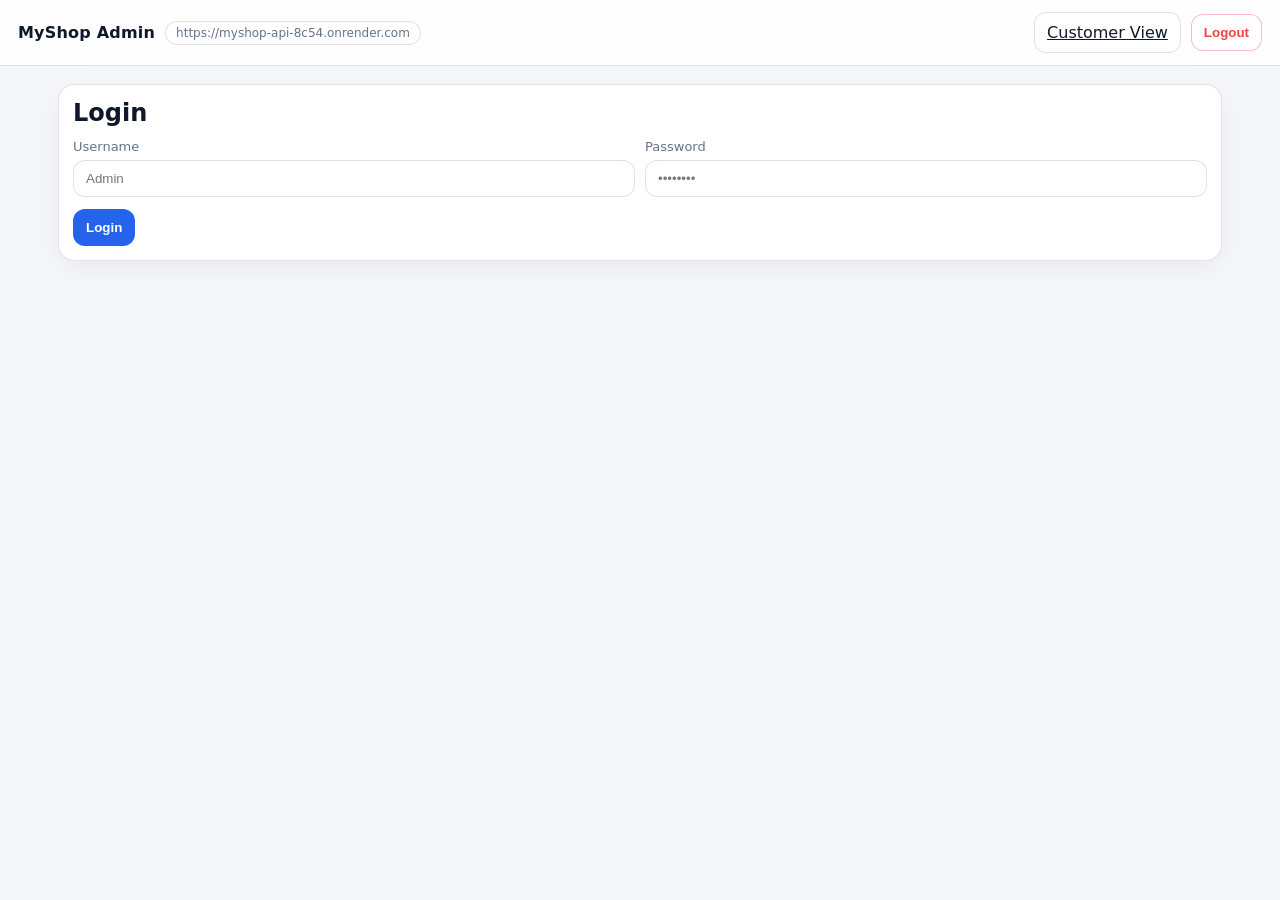
<file: frontend/admin.html>
<!doctype html>
<html>
<head>
  <meta charset="utf-8"/>
  <meta name="viewport" content="width=device-width,initial-scale=1"/>
  <link rel="stylesheet" href="./admin-light.css"/>
  <title>Admin</title>
</head>
<body>
  <header class="header">
    <div class="h-left">
      <div class="logo">MyShop Admin</div>
      <div class="chip" id="apiBase"></div>
    </div>
    <div class="h-right">
      <a class="btn" href="./index.html">Customer View</a>
      <button class="btn danger" onclick="logout()">Logout</button>
    </div>
  </header>

  <main class="wrap">
    <!-- Login -->
    <section class="panel" id="loginCard">
      <h2>Login</h2>
      <div class="grid2">
        <div><label>Username</label><input id="user" placeholder="Admin"/></div>
        <div><label>Password</label><input id="pass" type="password" placeholder="••••••••"/></div>
      </div>
      <div class="row" style="margin-top:12px">
        <button class="btn primary" onclick="login()">Login</button>
        <span id="loginMsg"></span>
      </div>
    </section>

    <!-- Dashboard -->
    <section id="dash" style="display:none">
      <div class="titlebar">
        <div>
          <h1>Dashboard</h1>
          <div class="muted">Simple admin panel (fast)</div>
        </div>
        <div class="chip" id="who">Logged in</div>
      </div>

      <!-- Quick stats -->
      <div class="stats">
        <div class="stat">
          <div class="muted">Products</div>
          <div class="big" id="statProducts">—</div>
        </div>
        <div class="stat">
          <div class="muted">Orders</div>
          <div class="big" id="statOrders">—</div>
        </div>
        <div class="stat">
          <div class="muted">Categories</div>
          <div class="big" id="statCats">—</div>
        </div>
      </div>

      <!-- Tabs -->
      <div class="tabs">
        <button class="tab active" data-tab="orders" onclick="openTab('orders')">Orders</button>
        <button class="tab" data-tab="products" onclick="openTab('products')">Products</button>
        <button class="tab" data-tab="add" onclick="openTab('add')">Add Product</button>
        <button class="tab" data-tab="cats" onclick="openTab('cats')">Categories</button>
      </div>

      <!-- Orders tab -->
      <section class="panel tabPane" id="tab-orders">
        <div class="row space">
          <h3 style="margin:0">Orders</h3>
          <button class="btn" onclick="loadOrders()">Refresh</button>
        </div>
        <div id="ordersMsg"></div>
        <div class="tableWrap">
          <table class="table" id="ordersTable">
            <thead>
              <tr>
                <th>ID</th><th>Customer</th><th>Phone</th><th>Total</th><th>Status</th><th>Time</th><th>Action</th>
              </tr>
            </thead>
            <tbody></tbody>
          </table>
        </div>

        <!-- Items modal -->
        <dialog id="itemsModal" class="modal">
          <div class="modalHead">
            <b>Order Items</b>
            <button class="btn" onclick="closeItems()">Close</button>
          </div>
          <div id="itemsBody" class="muted"></div>
        </dialog>
      </section>

      <!-- Products tab -->
      <section class="panel tabPane" id="tab-products" style="display:none">
        <div class="row space">
          <h3 style="margin:0">Products</h3>
          <button class="btn" onclick="loadProducts()">Refresh</button>
        </div>
        <div id="productsList" class="muted">Loading...</div>
      </section>

      <!-- Add product tab -->
      <section class="panel tabPane" id="tab-add" style="display:none">
        <h3>Add Product</h3>

        <label>Category</label>
        <select id="prodCategory"></select>

        <div class="grid2" style="margin-top:10px">
          <div><label>Product name</label><input id="prodName" placeholder="e.g., Steel Bottle"/></div>
          <div><label>Price</label><input id="prodPrice" type="number" placeholder="299"/></div>
        </div>

        <div class="grid2" style="margin-top:10px">
          <div><label>Star rating (0-5)</label><input id="prodRating" type="number" step="0.1" placeholder="4.5"/></div>
          <div>
            <label>Active</label>
            <select id="prodActive"><option value="true" selected>Yes</option><option value="false">No</option></select>
          </div>
        </div>

        <label style="margin-top:10px">Description</label>
        <textarea id="prodDesc" placeholder="Product description..."></textarea>

        <div class="divider"></div>

        <div class="row space">
          <div>
            <h4 style="margin:0">Image Upload</h4>
            <div class="muted small">Auto compress (1600px, ~82% quality). Max 2MB.</div>
          </div>
          <button class="btn" onclick="uploadImage()">Upload</button>
        </div>

        <div class="row" style="margin-top:10px">
          <input id="prodImageFile" type="file" accept="image/*"/>
          <input id="prodImageUrl" placeholder="Image URL auto fill after upload"/>
        </div>
        <div id="uploadMsg"></div>

        <div class="row" style="margin-top:12px">
          <button class="btn primary" onclick="addProduct()">Add Product</button>
          <span id="prodMsg"></span>
        </div>
      </section>

      <!-- Categories tab -->
      <section class="panel tabPane" id="tab-cats" style="display:none">
        <div class="row space">
          <h3 style="margin:0">Categories</h3>
          <button class="btn" onclick="loadCategories()">Refresh</button>
        </div>

        <div class="row" style="margin-top:10px">
          <input id="catName" placeholder="New category name"/>
          <button class="btn primary" onclick="addCategory()">Add</button>
        </div>
        <div id="catMsg"></div>
        <div class="divider"></div>
        <div id="catList" class="muted">Loading...</div>
      </section>
    </section>
  </main>

  <script src="./admin.js"></script>
  <script>
    function openTab(name){
      document.querySelectorAll(".tab").forEach(b=>b.classList.toggle("active", b.dataset.tab===name));
      document.querySelectorAll(".tabPane").forEach(p=>p.style.display="none");
      document.getElementById("tab-"+name).style.display="";
    }
  </script>
</body>
</html>
</file>
<file: frontend/admin-light.css>
:root{
  --bg:#f6f7fb;
  --card:#ffffff;
  --text:#0f172a;
  --muted:#64748b;
  --border:rgba(15,23,42,.12);
  --brand:#2563eb;
  --brand2:#1d4ed8;
  --danger:#ef4444;
}

*{box-sizing:border-box}
html,body{margin:0;font-family:system-ui,Segoe UI,Arial;background:var(--bg);color:var(--text)}
.wrap{max-width:1200px;margin:0 auto;padding:18px}

.header{
  position:sticky;top:0;z-index:10;
  background:rgba(255,255,255,.85);
  backdrop-filter: blur(10px);
  border-bottom:1px solid var(--border);
  padding:12px 18px;
  display:flex;align-items:center;justify-content:space-between;gap:12px;
}
.h-left,.h-right{display:flex;align-items:center;gap:10px;flex-wrap:wrap}
.logo{font-weight:900;letter-spacing:.2px}
.chip{
  font-size:12px;color:var(--muted);
  padding:4px 10px;border:1px solid var(--border);
  border-radius:999px;background:#fff;
}

.panel{
  background:var(--card);
  border:1px solid var(--border);
  border-radius:16px;
  padding:14px;
  box-shadow: 0 8px 30px rgba(15,23,42,.06);
}
h1{margin:0}
h2{margin:0 0 6px}
h3{margin:0 0 10px}
h4{margin:0 0 6px}
.muted{color:var(--muted)}
.small{font-size:12px}

.titlebar{
  display:flex;justify-content:space-between;align-items:flex-end;gap:10px;
  margin:18px 0;
}

.layout{display:grid;grid-template-columns:420px 1fr;gap:14px;align-items:start}
@media (max-width:1000px){ .layout{grid-template-columns:1fr} }

.col{display:flex;flex-direction:column;gap:14px}

.row{display:flex;gap:10px;align-items:center;flex-wrap:wrap}
.row.space{justify-content:space-between}
.divider{height:1px;background:var(--border);margin:12px 0}

label{display:block;font-size:13px;color:var(--muted);margin:6px 0}
input,textarea,select{
  width:100%;
  padding:10px 12px;
  border:1px solid var(--border);
  border-radius:12px;
  background:#fff;
  color:var(--text);
  outline:none;
}
textarea{min-height:90px;resize:vertical}

.grid2{display:grid;grid-template-columns:1fr 1fr;gap:10px}
@media (max-width:650px){ .grid2{grid-template-columns:1fr} }

.btn{
  border:1px solid var(--border);
  background:#fff;
  padding:10px 12px;
  border-radius:12px;
  cursor:pointer;
  color:var(--text);
}
.btn.primary{
  background:var(--brand);
  border-color:transparent;
  color:#fff;
  font-weight:800;
}
.btn.primary:hover{background:var(--brand2)}
.btn.danger{
  background:#fff;
  border-color: rgba(239,68,68,.35);
  color:var(--danger);
  font-weight:700;
}
.btn:hover{filter:brightness(.98)}

.tableWrap{overflow:auto;border:1px solid var(--border);border-radius:14px}
.table{width:100%;border-collapse:collapse;background:#fff}
.table th,.table td{padding:10px;border-bottom:1px solid var(--border);text-align:left;font-size:13px;vertical-align:top}
.table th{background:#f8fafc;color:#334155;position:sticky;top:0}
.toast{margin-top:10px;color:#166534}
.error{margin-top:10px;color:#b91c1c}

/* Tabs + stats + modal */
.stats{display:grid;grid-template-columns:repeat(3,minmax(0,1fr));gap:12px;margin:10px 0 14px}
.stat{background:#fff;border:1px solid var(--border);border-radius:16px;padding:12px}
.big{font-size:22px;font-weight:900;margin-top:4px}

@media (max-width:800px){.stats{grid-template-columns:1fr}}

.tabs{display:flex;gap:8px;flex-wrap:wrap;margin:10px 0 12px}
.tab{
  border:1px solid var(--border);
  background:#fff;
  padding:10px 12px;
  border-radius:999px;
  cursor:pointer;
}
.tab.active{background:var(--brand);color:#fff;border-color:transparent;font-weight:800}

.modal{border:1px solid var(--border);border-radius:16px;padding:12px;max-width:700px;width:95%}
.modal::backdrop{background:rgba(15,23,42,.35)}
.modalHead{display:flex;justify-content:space-between;align-items:center;gap:10px;margin-bottom:10px}


.thumb{
  width:54px;height:54px;
  object-fit:cover;
  border-radius:12px;
  border:1px solid var(--border);
  background:#fff;
}
</file>
